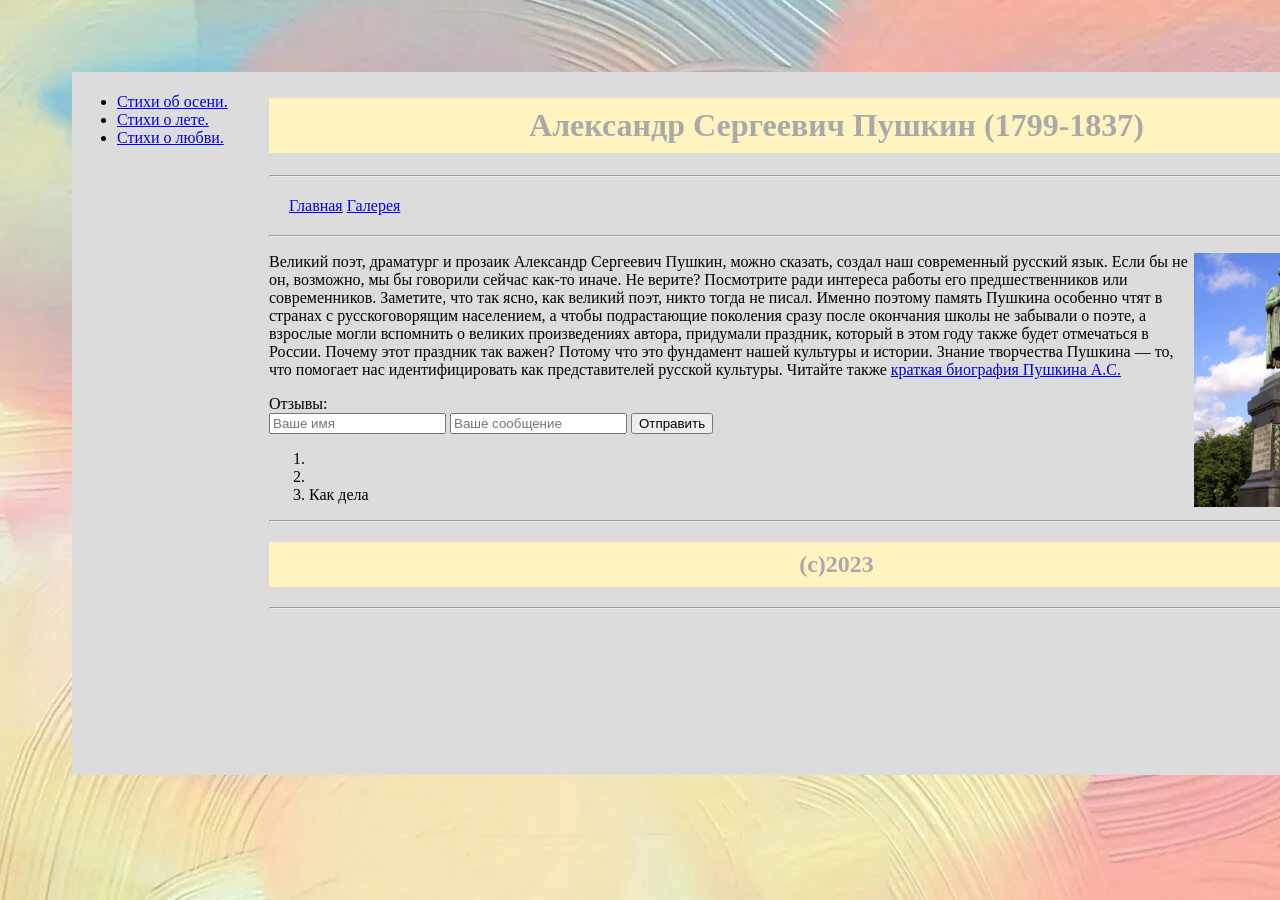
<file: index.html>
<!DOCTYPE html>
<html lang="en">

<head> 
    <meta charset="UTF-8">
    <title>Домашнее задание №2</title>
    <link rel="stylesheet" href="style.css">
    <script src="./js/app.js" defer></script>
</head>

<div class="block"> 
        <ul>
                <li><a href="https://rustih.ru/stihi-pro-osen/stixi-aleksandra-pushkina-pro-osen/">Стихи об осени.</a></li>
                <li><a href="https://rustih.ru/stixi-o-lete/stixi-aleksandra-pushkina-pro-leto/">Стихи о лете.</a></li>
                <li><a href="https://detskie-stihi.com/stihi-pushkina-o-lyubvi-korotkie/">Стихи о любви.</a></li>
        </ul>
</div>  

<body background="img/10006-25.jpg">
    <div1>
        <header>
            <script>
                var name=prompt('Введите имя пользователя')
                alert( `${ name }, мы рады приветствовать Вас на сайте, посвященному А.С.Пушкину!` )
            </script>
            <h1>Александр Сергеевич Пушкин (1799-1837)</h1>
        </header>
        <main>
            <hr>
            <nav>
                <a href="index.html">Главная</a> 
                <a href="gallery.html">Галерея</a> 
            </nav>
            <hr>
            <p class="firstText">
                <img class="textImg" src="img/znachok_pushkin_a_s_1799_1837_gg_843.jpg" alt="Памятник Пушкину А.С. на Пушкинской площади" width="200">
            </p>
            <p>
                Великий поэт, драматург и прозаик Александр Сергеевич Пушкин, можно сказать, создал наш современный русский язык. Если бы не он, возможно, мы бы говорили сейчас как-то иначе. Не верите? Посмотрите ради интереса работы его предшественников или современников. Заметите, что так ясно, как великий поэт, никто тогда не писал.

Именно поэтому память Пушкина особенно чтят в странах с русскоговорящим населением, а чтобы подрастающие поколения сразу после окончания школы не забывали о поэте, а взрослые могли вспомнить о великих произведениях автора, придумали праздник, который в этом году также будет отмечаться в России. Почему этот праздник так важен? Потому что это фундамент нашей культуры и истории. Знание творчества Пушкина — то, что помогает нас идентифицировать как представителей русской культуры.

Читайте также <a target="_blank" href="http://chitatelskij-dnevnik.ru/kratkie-biografii/pushkin"> краткая биография Пушкина А.С.</a>    
            </p>
            Отзывы:<br>
            <input type="text" placeholder="Ваше имя" id="user"> 
            <input type="text" placeholder="Ваше сообщение" id="text"> 
            <button onclick="app()">Отправить</button>
            <ol>
                <li id="message1"></li>
                <li id="message1"></li>
                <li>Как дела</li>
            </ol>
        </main>
        <hr>
        <footer>
            <h2>(c)2023</h2>
        </footer>
        <hr>
    </div>
    
</body>

</html>
</file>
<file: style.css>
h1 {
    color: darkgray;
    background-color: rgb(255, 243, 192);
    padding: 9px;
    text-align: center;
}

h2 {
        color: darkgray;
        background-color: rgb(255, 243, 192);
        padding: 9px;
        text-align: center;
}

div1 {
    background-color: #DCDCDC;
    padding: 5px;
    margin: 5% 5% 5% 20%;
    position: fixed;
    width:1135px;
    height:77%;
}

nav {
    margin: 20px;
}

nav1 {
    margin: 0%;
    color: red;
    float:right;
}
//Кнопки
nav a {             
    background-color: darkgrey;
    margin: 0%;
    padding: 0%;
    color: black;
    text-decoration: none;
    border-radius: 5px;
}

nav a:hover {
    background-color:cadetblue;
}

.firstText {
    color: black;
}

.textImg {
    float:right;
    margin-right: 10px;
}

.block{
    position: fixed;
    background-color: #DCDCDC;
    padding: 5px;
    margin: 5% 5% 5% 5%;
    width:200px;
    height:77%;
    margin: 5%;
    float:right;
  }

#leaves {position:relative;top:-50px;width:100%;text-align: right;}

#leaves i {
    display: inline-block;
    width: 200px;
    height: 150px;
    background: linear-gradient(to bottom right, #309900, #005600);
    transform: skew(20deg);
    border-radius: 5% 40% 70%;
    box-shadow: inset 0px 0px 1px #222;
    border: 1px solid #333;
    z-index: 1;
    -webkit-animation: falling 5s 0s infinite;
}

#leaves i:nth-of-type(2n) { -webkit-animation: falling2 5s 0s infinite; }
#leaves i:nth-of-type(3n) { -webkit-animation: falling3 5s 0s infinite; }

#leaves i:before {
  position: absolute;
  content: '';
  top: 117px;
  right: 9px;
  height: 27px;
  width: 32px;
  transform: rotate(49deg);
  border-radius: 0% 15% 15% 0%;
  border-top: 1px solid #222;
  border-bottom: 1px solid #222;
  border-left: 0px solid #222;
  border-right: 1px solid #222;
  background: linear-gradient(to right, rgba(0,100,0,1), #005600);
  z-index: 1;
}

#leaves i:after {
  content: '';
  height: 125px;
  width: 10px;
  background: linear-gradient(to right, rgba(0,0,0,.15), rgba(0,0,0,0));
  display: block;
  transform: rotate(125deg);
  position: absolute;
  left: 85px;
  border-radius:50%;
}


#leaves i:nth-of-type(n)    { height:23px; width:30px; }
#leaves i:nth-of-type(n):before { width:7px; height:5px; top:17px; right:1px; }
#leaves i:nth-of-type(n):after { width:2px; height:17px; left: 12px; top:0px; }

#leaves i:nth-of-type(2n+1)    { height:11px; width:16px; }
#leaves i:nth-of-type(2n+1):before { width:4px; height:3px; top:7px; right:0px; }
#leaves i:nth-of-type(2n+1):after { width:2px; height:6px; left: 5px; top:1px; }

#leaves i:nth-of-type(3n+2)  { height:17px; width:23px; }
#leaves i:nth-of-type(3n+2):before  { height:4px; width:4px; top:12px; right:1px; }
#leaves i:nth-of-type(3n+2):after  { height:10px; width:2px; top:1px; left:8px; }

#leaves i:nth-of-type(n)   { -webkit-animation-delay: 1.9s;}
#leaves i:nth-of-type(2n)  { -webkit-animation-delay: 3.9s;}
#leaves i:nth-of-type(3n)  { -webkit-animation-delay: 2.3s;}
#leaves i:nth-of-type(4n)  { -webkit-animation-delay: 4.4s;}
#leaves i:nth-of-type(5n)  { -webkit-animation-delay: 5s;  }
#leaves i:nth-of-type(6n)  { -webkit-animation-delay: 3.5s;}
#leaves i:nth-of-type(7n)  { -webkit-animation-delay: 2.8s;}
#leaves i:nth-of-type(8n)  { -webkit-animation-delay: 1.5s;}
#leaves i:nth-of-type(9n)  { -webkit-animation-delay: 3.3s;}
#leaves i:nth-of-type(10n) { -webkit-animation-delay: 2.5s;}
#leaves i:nth-of-type(11n) { -webkit-animation-delay: 1.2s;}
#leaves i:nth-of-type(12n) { -webkit-animation-delay: 4.1s;}
#leaves i:nth-of-type(13n) { -webkit-animation-delay: 1s;  }
#leaves i:nth-of-type(14n) { -webkit-animation-delay: 4.7s;}
#leaves i:nth-of-type(15n) { -webkit-animation-delay: 3s;  }

#leaves i:nth-of-type(n)    { background: linear-gradient(to bottom right, #309900, #005600); }
#leaves i:nth-of-type(2n+2)  { background: linear-gradient(to bottom right, #5e9900, #2b5600); }
#leaves i:nth-of-type(4n+1)  { background: linear-gradient(to bottom right, #990, #564500); }

#leaves i:nth-of-type(n)    { opacity: .7;}
#leaves i:nth-of-type(3n+1)  { opacity: .5;}
#leaves i:nth-of-type(3n+2)  { opacity: .3;}

#leaves i:nth-of-type(n)    {transform: rotate(180deg);}


#leaves i:nth-of-type(n) { -webkit-animation-timing-function:ease-in-out;}

@-webkit-keyframes falling {
    
    0% {
        -webkit-transform:
            translate3d(300,0,0)
            rotate(0deg);
    }
    
    100% {
        -webkit-transform:
            translate3d(-350px,700px,0)
            rotate(90deg);
        opacity: 0;
    }
}

@-webkit-keyframes falling3 {
     0% {
        -webkit-transform:
            translate3d(0,0,0)
            rotate(-20deg);
    }
    
    100% {
        -webkit-transform:
            translate3d(-230px,640px,0)
            rotate(-70deg);
        opacity: 0;
    }
}

@-webkit-keyframes falling2 {
     0% {
        -webkit-transform:
            translate3d(0,0,0)
            rotate(90deg);
    }
    
    100% {
        -webkit-transform:
            translate3d(-400px,680px,0)
            rotate(0deg);
        opacity: 0;
    }
}

#id {
    
}
</file>
